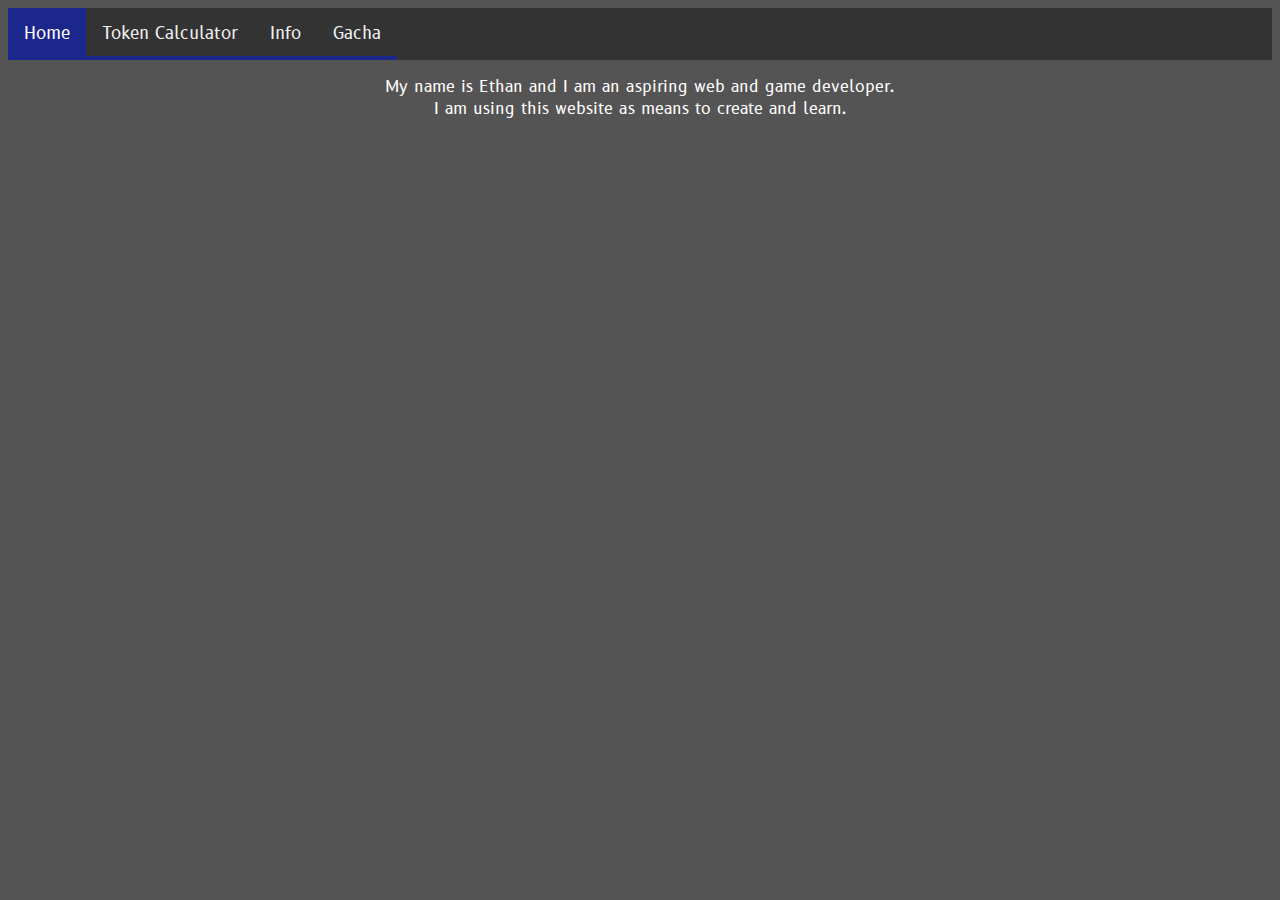
<file: Website/index.html>
<!DOCTYPE html>
<html lang="en">
<head>
    <meta charset="UTF-8">
    <meta name="viewport" content="width=device-width, initial-scale=1.0">
    <meta http-equiv="X-UA-Compatible" content="ie=edge">
    <link rel="stylesheet" type="text/css" href="stylesheet.css"> 
    <link rel="shortcut icon" type="image/png" href="images/fav-icon.png">
    <link rel="stylesheet" href="https://cdnjs.cloudflare.com/ajax/libs/font-awesome/4.7.0/css/font-awesome.min.css">
    <link href="https://fonts.googleapis.com/css?family=B612&display=swap" rel="stylesheet"> 
    <script src="app.js"></script> 
    <title>Carmite's Cave</title>
</head>
<body>

    <div class="topnav" id="myTopnav">
        <a href="index.html" class="active">Home</a>
        <a href="tokencalc.html">Token Calculator</a>
        <a href="info.html">Info</a>
        <a href="gacha.html">Gacha</a>
        <a href="javascript:void(0);" class="icon" onclick="myFunction()">
        <i class="fa fa-bars"></i>
      </a>
      </div>

<div class="row">
    <div class="column">
        <p>
            My name is Ethan and I am an aspiring web and game developer. <br>
            I am using this website as means to create and learn. 
        </p>
    </div> <!--Column Div--> 
</div> <!--Row Div--> 
  
</body>
</html>
</file>
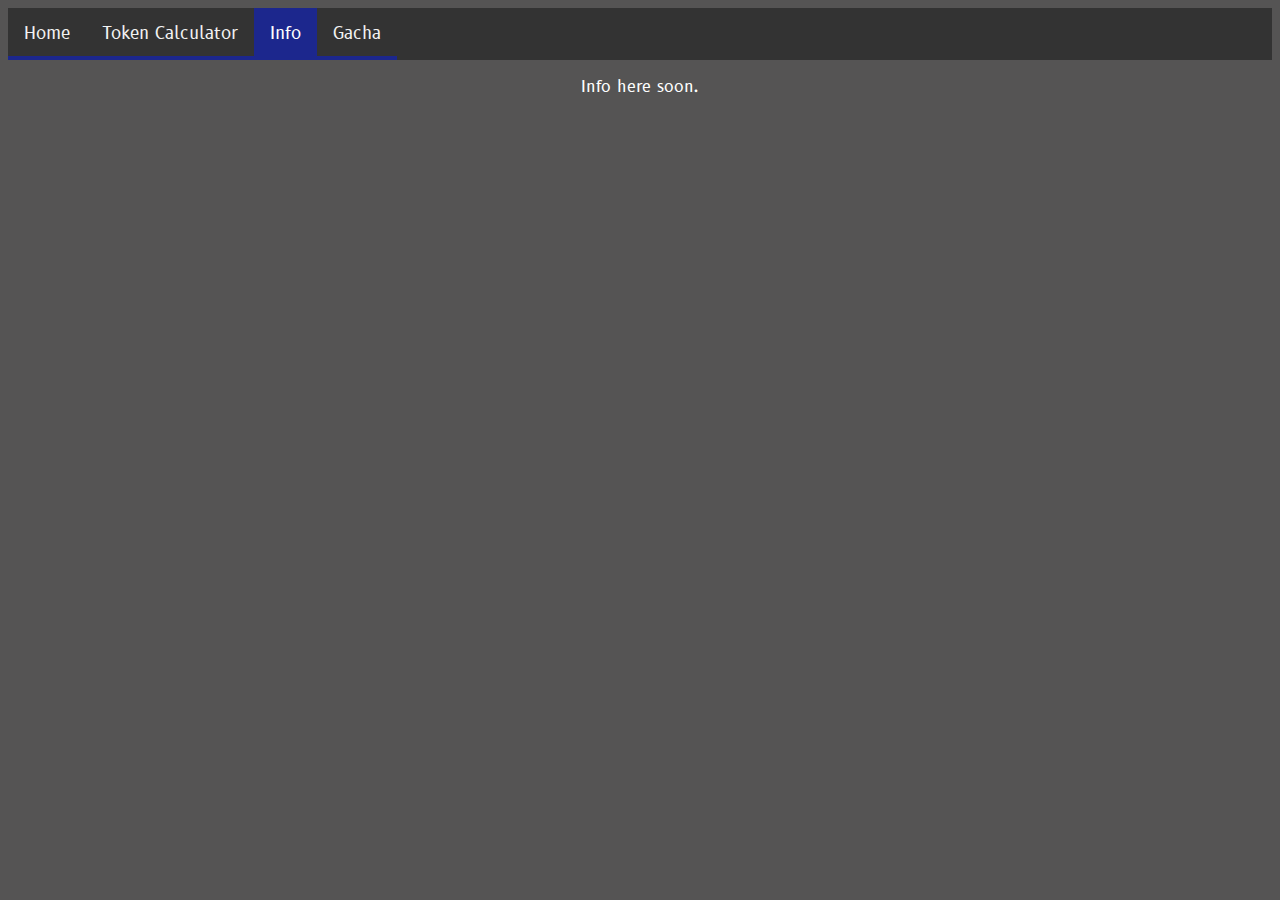
<file: Website/info.html>
<!DOCTYPE html>
<html lang="en">
<head>
    <meta charset="UTF-8">
    <meta name="viewport" content="width=device-width, initial-scale=1.0">
    <meta http-equiv="X-UA-Compatible" content="ie=edge">
    <link rel="stylesheet" type="text/css" href="stylesheet.css"> 
    <link rel="shortcut icon" type="image/png" href="images/fav-icon.png">
    <link rel="stylesheet" href="https://cdnjs.cloudflare.com/ajax/libs/font-awesome/4.7.0/css/font-awesome.min.css">
    <link href="https://fonts.googleapis.com/css?family=B612&display=swap" rel="stylesheet"> 
    <script src="app.js"></script> 
    <title>Carmite's Cave</title>
</head>
<body>
    <div class="topnav" id="myTopnav">
        <a href="index.html">Home</a>
        <a href="tokencalc.html">Token Calculator</a>
        <a href="info.html" class="active">Info</a>
        <a href="gacha.html">Gacha</a>
        <a href="javascript:void(0);" class="icon" onclick="myFunction()">
        <i class="fa fa-bars"></i>
      </a>
      </div>

      <div class="row">
        <div class="column">
             <p>Info here soon.</p>             
        </div> <!--Column Div-->  
     </div> <!--Row Div-->
</body>
</html>
</file>
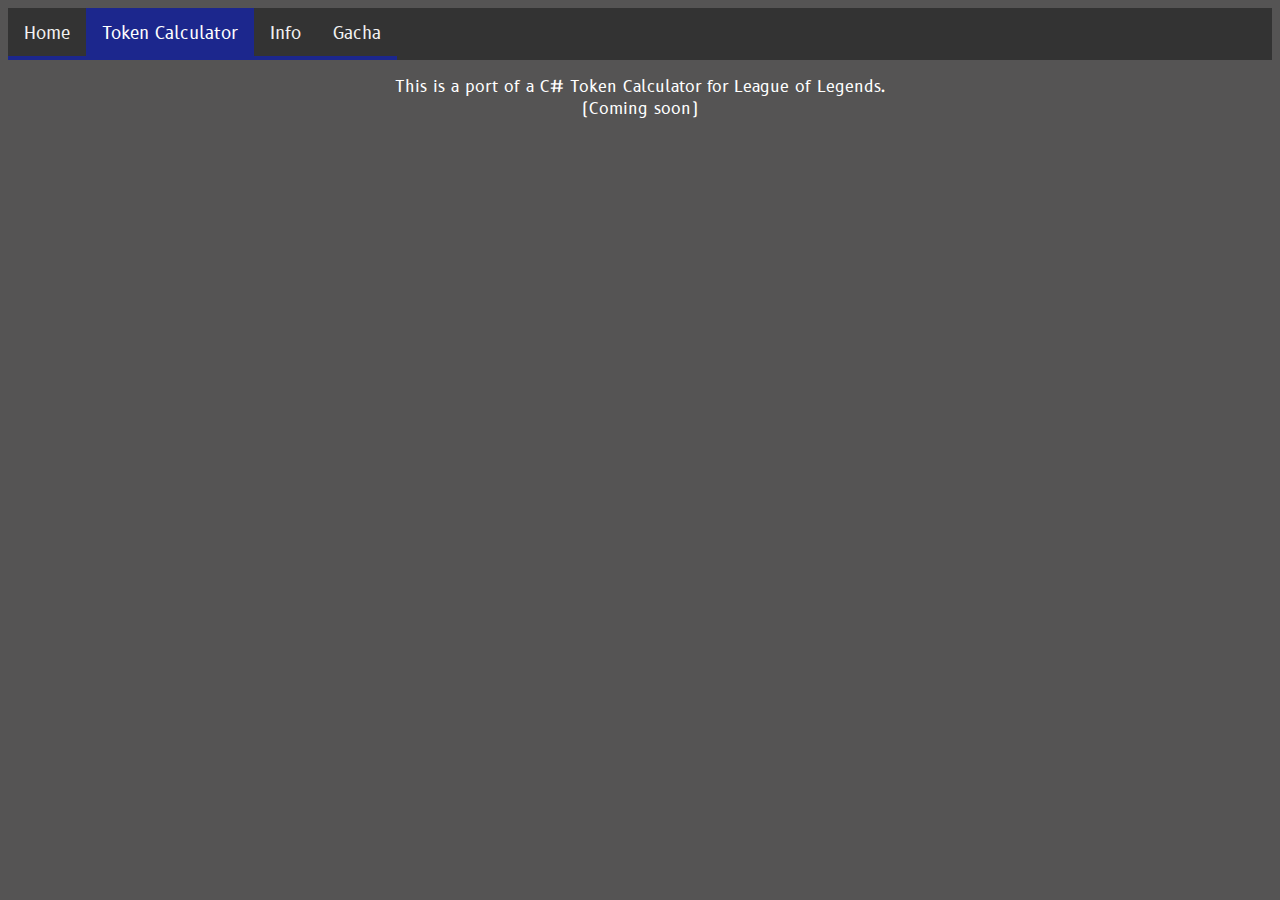
<file: Website/tokencalc.html>
<!DOCTYPE html>
<html lang="en">
<head>
    <meta charset="UTF-8">
    <meta name="viewport" content="width=device-width, initial-scale=1.0">
    <meta http-equiv="X-UA-Compatible" content="ie=edge">
    <link rel="stylesheet" type="text/css" href="stylesheet.css"> 
    <link rel="shortcut icon" type="image/png" href="images/fav-icon.png">
    <link rel="stylesheet" href="https://cdnjs.cloudflare.com/ajax/libs/font-awesome/4.7.0/css/font-awesome.min.css">
    <link href="https://fonts.googleapis.com/css?family=B612&display=swap" rel="stylesheet"> 
    <script src="app.js"></script> 
    <title>Carmite's Cave</title>
</head>
<body>
    <div class="topnav" id="myTopnav">
        <a href="index.html">Home</a>
        <a href="tokencalc.html" class="active">Token Calculator</a>
        <a href="info.html">Info</a>
        <a href="gacha.html">Gacha</a>
        <a href="javascript:void(0);" class="icon" onclick="myFunction()">
        <i class="fa fa-bars"></i>
      </a>
    </div>
    <div class="row">
       <div class="column">
            <p>This is a port of a C# Token Calculator for League of Legends.<br>(Coming soon)</p>             
       </div> <!--Column Div-->  
    </div> <!--Row Div-->
</body>
</html>
</file>
<file: Website/stylesheet.css>
*{
  font-family: 'B612', sans-serif;
}

body {
  background-color: rgb(85, 84, 84);
}
:root {
  --mainColor: #1c278d;
}

.column{
  color: white;
}
.topnav {
  background-color: #333;
  overflow: hidden;
}

a {
  background:
     linear-gradient(
       to bottom, var(--mainColor) 0%,
       var(--mainColor) 100%
     );
    background-position: 0 100%;
    background-repeat: repeat-x;
    background-size: 4px 4px;
  color: #000;
  text-decoration: none;
  transition: background-size .2s;
}

a:hover {
  background-size: 4px 50px;
}
.topnav a.active {
  background-color: #1c278d;
  color: white;
}

.topnav a {
  float: left;
  display: block;
  color: #f2f2f2;
  text-align: center;
  padding: 14px 16px;
  text-decoration: none;
  font-size: 17px;
}

.topnav .icon {
  display: none;
} 
  
@media screen and (max-width: 600px) {
  .topnav a:not(:first-child) {display: none;}
  .topnav a.icon {
    float: right;
    display: block;
  }
}

@media screen and (max-width: 600px) {
  .topnav.responsive {position: relative;}
  .topnav.responsive a.icon {
    position: absolute;
    right: 0;
    top: 0;
  }
  .topnav.responsive a {
    float: none;
    display: block;
    text-align: left;
  }
} 

.row {
  display: flex;
}

.column {
  flex: 100%;
  text-align: center;
}
/* JS CSS */

.myButton {
	box-shadow:inset 0px 1px 0px 0px #97c4fe;
	background:linear-gradient(to bottom, #729ff3 5%, #5170aa 100%);
	background-color:#729ff3;
	border-radius:6px;
	border:1px solid #5170aa;
	display:inline-block;
	cursor:pointer;
	color:#ffffff;
	font-family:Arial;
	font-size:15px;
	font-weight:bold;
	padding:6px 24px;
	text-decoration:none;
	text-shadow:0px 1px 0px #1570cd;
}
.myButton:hover {
	background:linear-gradient(to bottom, #5170aa 5%, #729ff3 100%);
	background-color:#1e62d0;
}
.myButton:active {
	position:relative;
	top:1px;
}
</file>
